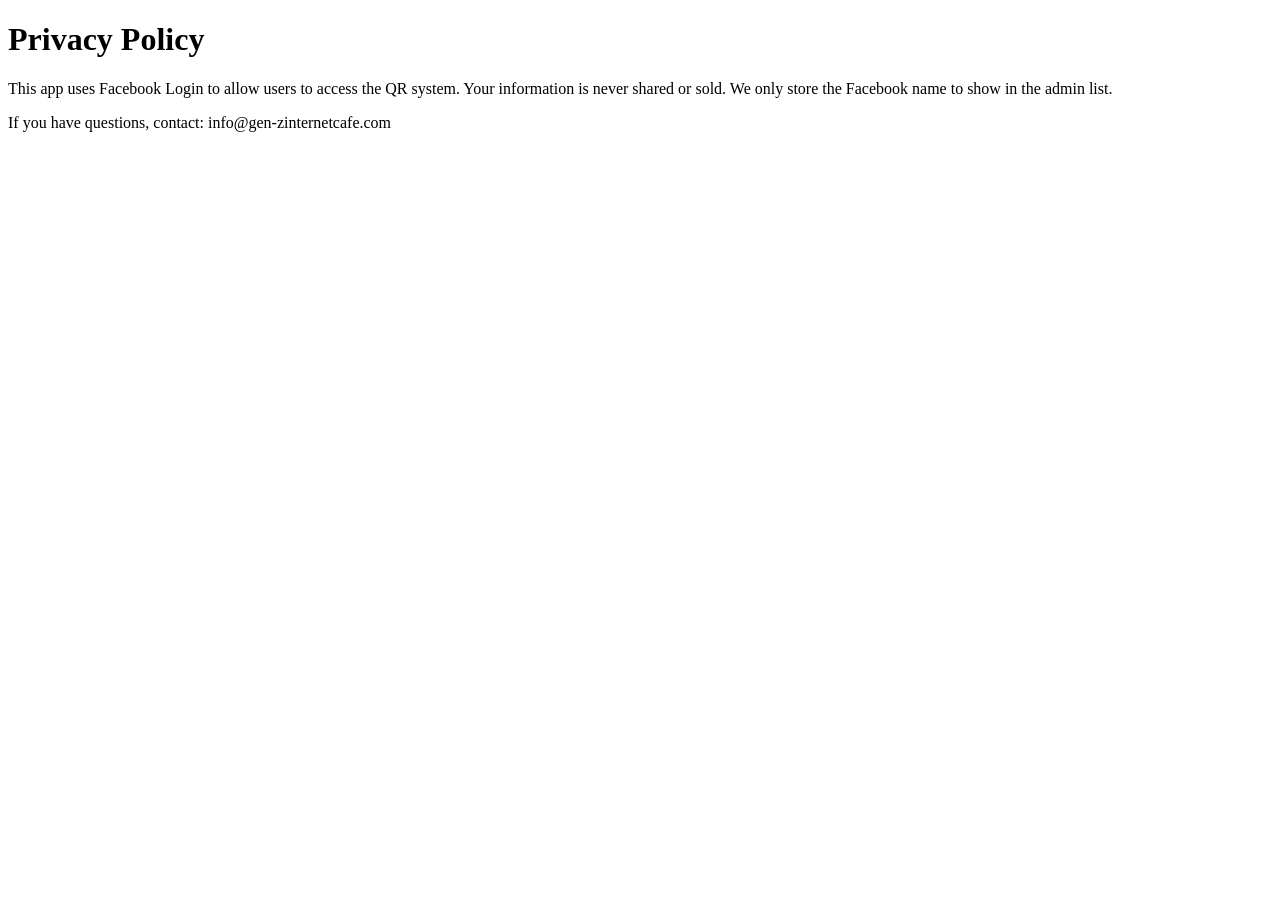
<file: privacy.html>
<!DOCTYPE html>
<html lang="en">
<head>
    <meta charset="UTF-8">
    <title>Privacy Policy</title>
</head>
<body>
    <h1>Privacy Policy</h1>
    <p>
        This app uses Facebook Login to allow users to access the QR system.
        Your information is never shared or sold.
        We only store the Facebook name to show in the admin list.
    </p>
    <p>
        If you have questions, contact: info@gen-zinternetcafe.com
    </p>
</body>
</html>
</file>
